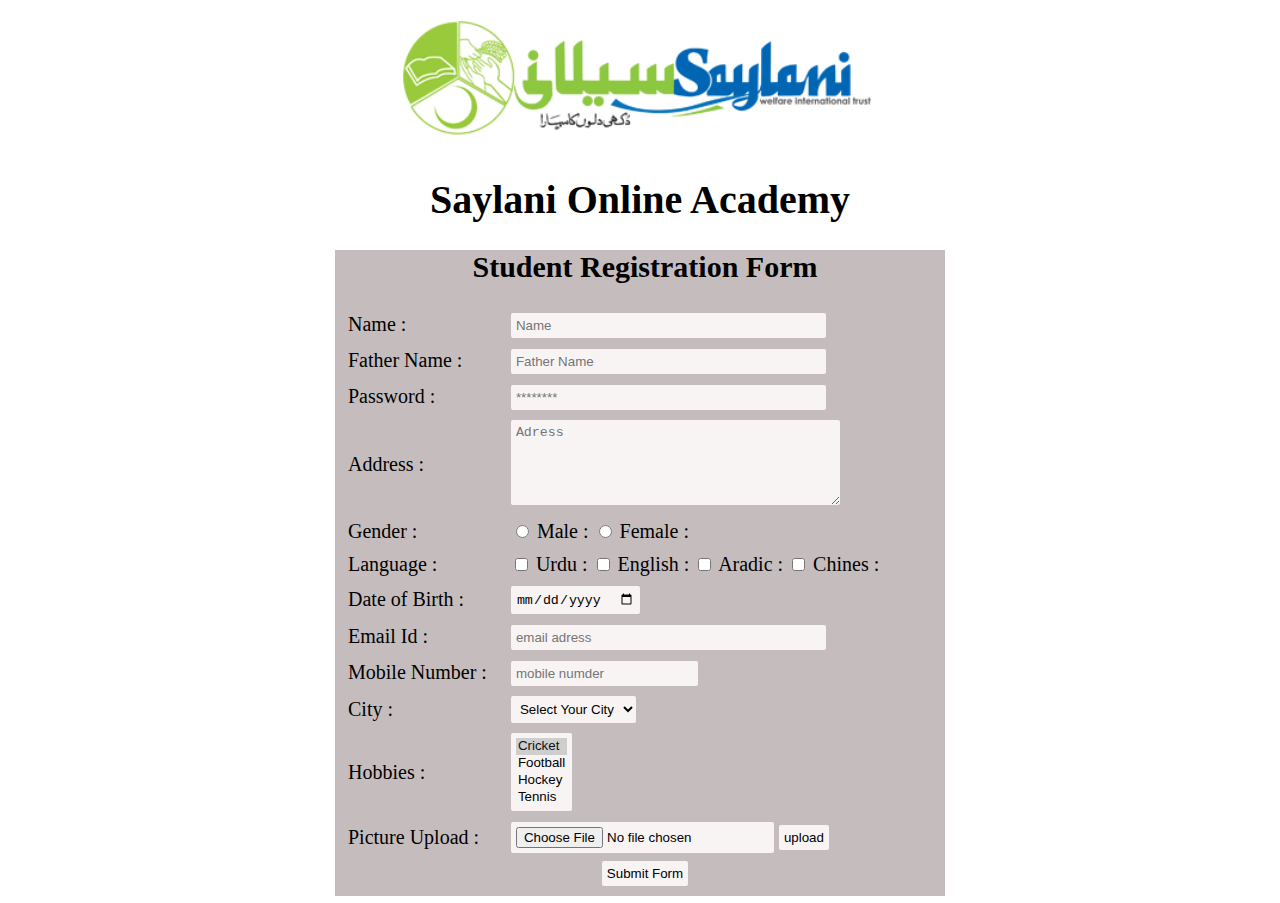
<file: index.html>
<!DOCTYPE html>
<html lang="en">

<head>
    <meta charset="UTF-8">
    <meta name="viewport" content="width=device-width, initial-scale=1.0">
    <link rel="stylesheet" href="css/style.css">
    <title>Form</title>
</head>

<body>
    <div class="saylani">
        <header>
            <img class="logo" src="image/Saylani-logo.png" alt="saylani">
            <h1>Saylani Online Academy</h1>
        </header>
        <center>
            <div class="fom">
                <h2 class="saylani">Student Registration Form</h2>
                <form action="submit.html" method="GET">
                    <table>
                        <tr>
                            <td>
                                <label for="name">Name :</label>
                            </td>
                            <td><input type="text" name="username" size="36" maxlength="30" placeholder="Name"></td>
                        </tr>
                        <tr></tr>
                        <tr></tr>
                        <tr></tr>
                        <tr>
                            <td>
                                <label for="name">Father Name :</label>
                            </td>
                            <td>
                                <input type="text" name="username" size="36" maxlength="30" placeholder="Father Name">
                            </td>
                        </tr>
                        <tr></tr>
                        <tr></tr>
                        <tr></tr>
                        <tr>
                            <td>
                                <label for="password">Password :</label>
                            </td>
                            <td>
                                <input type="Password" size="36" maxlength="20" placeholder="********">
                            </td>
                        </tr>
                        <tr></tr>
                        <tr></tr>
                        <tr></tr>
                        <tr>
                            <td>
                                <label for="address">Address :</label>
                            </td>
                            <td>
                                <textarea name="Adress" cols="38" rows="5" placeholder="Adress"></textarea>
                            </td>
                        </tr>
                        <tr></tr>
                        <tr></tr>
                        <tr></tr>
                        <tr>
                            <td>
                                <label for="gender">Gender :</label>
                            </td>
                            <td>
                                <input type="radio" name="gender" value="male">
                                <label for="male">Male :</label>
                                <input type="radio" name="gender" value="female">
                                <label for="female">Female :</label>
                            </td>
                        </tr>
                        <tr></tr>
                        <tr></tr>
                        <tr></tr>
                        <tr>
                            <td>
                                <label for="language">Language :</label>
                            </td>
                            <td>
                                <input type="checkbox" name="language" value="urdu">
                                <label for="Urdu">Urdu :</label>
                                <input type="checkbox" name="language" value="english">
                                <label for="Urdu">English :</label>
                                <input type="checkbox" name="language" value="arabic">
                                <label for="Urdu">Aradic :</label>
                                <input type="checkbox" name="language" value="chines">
                                <label for="Urdu">Chines :</label>
                            </td>
                        </tr>
                        <tr></tr>
                        <tr></tr>
                        <tr></tr>
                        <tr>
                            <td>
                                <label for="DOB">Date of Birth :</label>
                            </td>
                            <td>
                                <input type="date">
                            </td>
                        </tr>
                        <tr></tr>
                        <tr></tr>
                        <tr></tr>
                        <tr>
                            <td>
                                <label for="email">Email Id :</label>
                            </td>
                            <td>
                                <input type="email" size="36" placeholder="email adress">
                            </td>
                        </tr>
                        <tr></tr>
                        <tr></tr>
                        <tr></tr>
                        <tr>
                            <td>
                                <label for="Numder">Mobile Number :</label>
                                &nbsp; &nbsp;
                            </td>
                            
                            <td>
                                <input type="numder" placeholder="mobile numder">
                            </td>
                        </tr>
                        <tr></tr>
                        <tr></tr>
                        <tr></tr>
                        <tr>
                            <td>
                                <label for="city">City :</label>
                            </td>
                            <td>
                                <select name="city">
                                    <option> Select Your City</option>
                                    <option value="karachi">Karachi</option>
                                    <option value="Islamabad">Islamabad</option>
                                    <option value="Lahore">Lahore</option>
                                    <option value="Quetta">Quetta</option>
                                    <option value="Peshawer">Peshawer</option>
                                </select>
                            </td>
                        </tr>
                        <tr></tr>
                        <tr></tr>
                        <tr></tr>
                        <tr>
                            <td>
                                <label for="Hobbies">Hobbies :</label>
                            </td>
                            <td>
                                <select name="Hobbies" multiple>
                                    <option value="Cricket" selected="selected">Cricket</option>
                                    <option value="Football">Football</option>
                                    <option value="Hockey">Hockey</option>
                                    <option value="Tennis">Tennis</option>
                                </select>
                            </td>
                        </tr>
                        <tr></tr>
                        <tr></tr>
                        <tr></tr>
                        <tr>
                            <td>
                                <label for="picture">Picture Upload :</label>
                            </td>
                            <td>
                                <input type="file" name="file">
                                <input type="submit" name="upload" value="upload">
                            </td>
                        </tr>
                        <tr></tr>
                        <tr></tr>
                    </table>
                    <center><input  type="submit" name="submit" value="Submit Form"></center>
                </form>
            </div>
        </center>
    </div>
</body>

</html>
</file>
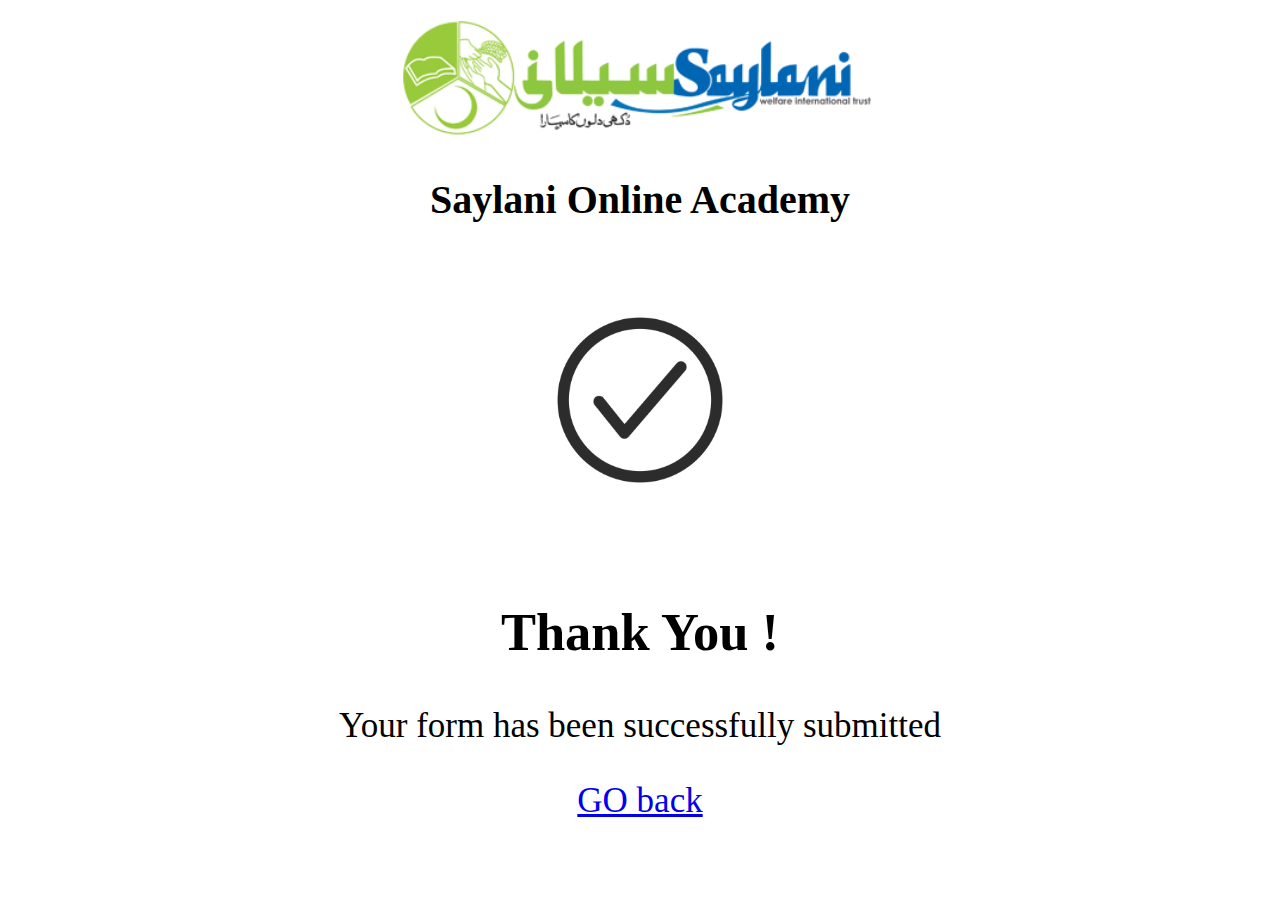
<file: submit.html>
<!DOCTYPE html>
<html lang="en">

<head>
    <meta charset="UTF-8">
    <meta name="viewport" content="width=device-width, initial-scale=1.0">
    <link rel="stylesheet" href="css/style.css">
    <title>Form</title>
</head>

<body>
    <div class="saylani">
        <header>
            <img class="logo" src="image/Saylani-logo.png" alt="saylani">
            <h1>Saylani Online Academy</h1>
        </header>
        <div class="tex">
            <img class="check" src="image/check.png" alt="">
            <h2>Thank You !</h2>
            <p >Your form has been successfully submitted</p>
            <a href="index.html">GO back</a>
        </div>
    </div>
</body>

</html>
</file>
<file: css/style.css>
body{
    font-size: 20px;
}

.logo{
    width: 500px;
}
.saylani{
    text-align: center;
}

.fom{
    background-color: rgb(197, 189, 189);
    width: 600px;
    padding-left:10px ;
    text-align: left;
    padding-bottom: 10px;
}
input , textarea , select{
    padding: 5px;
    background-color: rgb(248, 244, 244) ;
    border: none;
    border-radius: 2px;
}
.check{
    padding: 60px;
    width: 180px;
}
.tex{
    font-size: 35px;
}
</file>
